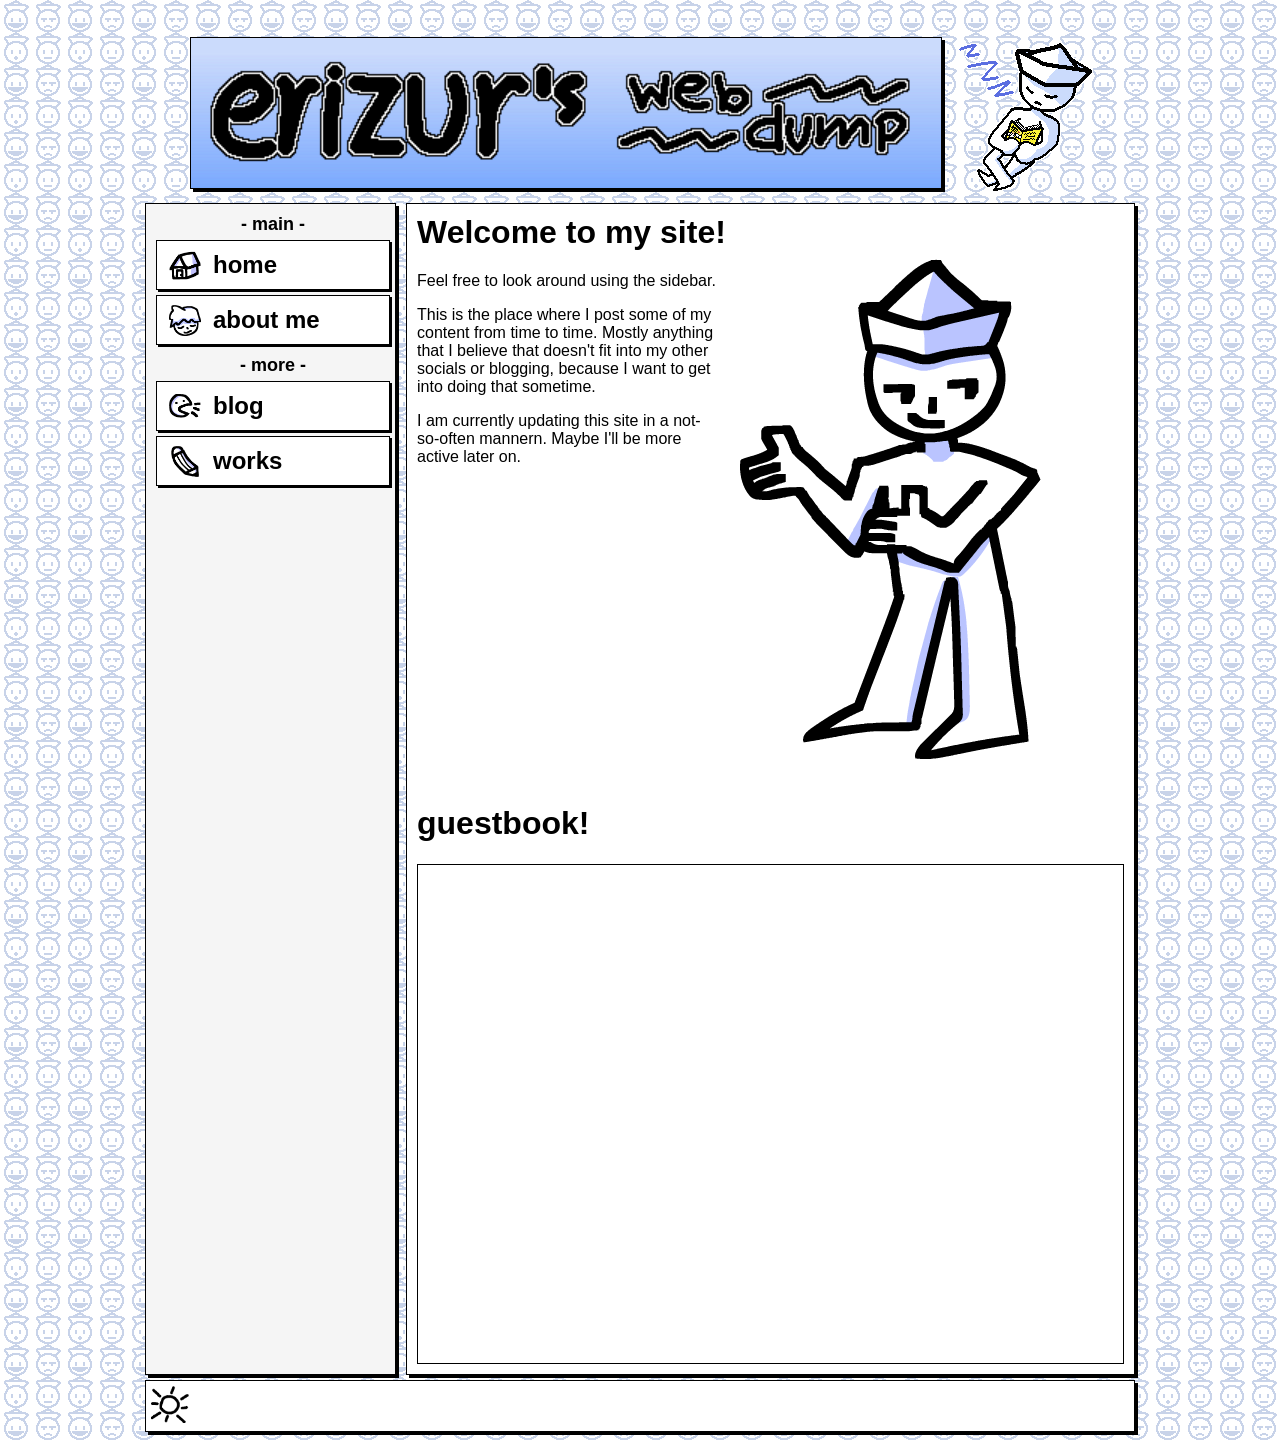
<file: index.html>
<!DOCTYPE html>
<html lang="en">
    <head>
        <meta charset="UTF-8"/>
        <meta name="viewport" content="width=device-width, initial-scale=1.0">
        <meta property="og:title" content="erizur's web dump">
        <meta property="og:description" content="get real!">
        <meta property="og:image" content="https://erizur.github.io/img/getreal.jpg">
        <meta property="og:image:type" content="image/jpg">
        <meta property="og:image:width" content="736">
        <meta property="og:image:height" content="308">
        <meta name="twitter:site" content="erizur's web dump">
        <meta name="twitter:title" content="get real!">
        <meta name="twitter:description" content="main page, ig">
        <meta name="twitter:card" content="summary_large_image">
        <meta name="twitter:image:src" content="https://erizur.github.io/img/getreal.jpg">
        <meta name="theme-color" content="#b8cfff">

        <title>am_erizur's web dump</title>
        <link rel="stylesheet" href="/css/default.css"/>
        <link rel="stylesheet" href="/css/iconic.css"/>
        <script src="/js/main.js"></script>
    </head>
    <body>
        <div id="page">
            <div id="topfront" class="resizable-panel">
                <img src="img/banner.png" id="front-banner" class="boxed">
                <img src="img/websitehead.gif" id="front-silly">
            </div>
            <div id="mainframe" class="resizable-panel">
                <div id="sidebar" class="boxed">
                    <ul id="sidebarlinks">
                        <b>- main -</b>
                        <li> <a href="index.html">home</a> </li>
                        <li> <a href="about.html">about me</a> </li>
                        <b>- more -</b>
                        <li> <a href="blog.html">blog</a> </li>
                        <li> <a href="works.html">works</a> </li>
                        
                    </ul>
                </div>
                <div id="maincontainer" class="boxed">
                    <h1>Welcome to my site!</h1>
                    <div id="site-bouts">
                        <img src="img/zydep_point.png" class="img-right">
                        <p>Feel free to look around using the sidebar.</p>
                        <p>This is the place where I post some of my content from time to time. Mostly anything that I believe that doesn't fit into my other socials or blogging, because I want to get into doing that sometime.</p>
                        <p>I am currently updating this site in a not-so-often mannern. Maybe I'll be more active later on.</p>
                    </div>
                    <div id="indx-misc">
                        <h1>guestbook!</h1>
                        <iframe id="guestbook" src="https://amerizur.atabook.org/" style="width: 100%; height: 500px;"></iframe>
                    </div>
                </div>
            </div>
            <div id="bottom" class="resizable-panel">
                <div id="bottomcontainer" class="boxed">
                    <div id="sunmoon" onclick="clickBrightChange()" style="width:38px; height:38px; cursor:pointer; margin: 5px;"></div>
                </div>
            </div>
        </div>
    </body>
</html>
</file>
<file: css/default.css>
html {
    font-family: Arial, Helvetica, sans-serif;
}

body {
    image-rendering: optimizeSpeed;
    background-image: url("../img/zyde_lighttile.png");
    background-repeat: repeat;
}

body[dark] {
    image-rendering: optimizeSpeed;
    background-image: url("../img/zyde_darktile.png");
    background-repeat: repeat;
}

#page {
    margin-top: 32px;
}

#headertitle {
    font-size: 42px;
    font-style: italic;
    font-weight: bold;
    user-select: none;
    margin-bottom: 5px;
    margin-top: auto;
}

#topfront {
    display: block;
    margin: 0 auto;
}

#front-banner {
    margin-left: 50px;
    height: 150px;
}

#mainframe {
    margin: 0 auto;
    display: flex;
    text-align: center;
    min-height: 50%;
}

#sidebar {
    text-align: left;
    padding: 5px;
    width: 25%;
    background-color: whitesmoke;

    overflow: hidden;
}

#maincontainer {
    text-align: left;
    vertical-align: middle;
    padding: 5px;
    width:75%;
}

#maincontainer > * {
    margin: 5px;
}

#maincontainer > p {
    padding-bottom: 5px;
}

#site-bouts {
    overflow: auto; 
    margin-bottom: 20px;
}

#indx-misc {
    min-height: 550px;
    display: flex;
    flex-direction: column;
}

#guestbook {
    border: 1px solid black;
    width: 100%;
    max-width: 100%;
    box-sizing: border-box;
}

#bottom {
    margin: auto;
}

#bottomcontainer {
    margin-top: 0;
    height: 50px;
}

.boxed {
    border: 1px solid black;
    box-shadow: black 3px 3px;
    margin: 5px;

    background-color: white;
}

.resizable-panel {
    width: 1000px;
}

@media screen and (max-width: 1000px) {
    .resizable-panel {
        width: 100%;
    }

    #front-banner {
        width: 70%;
        height: 70%;
        margin-left: 8%;
    }

    #front-silly {
        width: 15%;
        height: 15%;
    }
}

@media screen and (max-width: 600px) {
    .resizable-panel {
        width: 100%;
        margin-top: 0;
    }

    #mainframe {
        display: flex;
        flex-direction: column;
    }

    #sidebar, #maincontainer {
        width: 100%;
        box-sizing: border-box;
    }

    #topfront {
        display: flex;
        flex-direction: column;
        align-items: center;
        width: 100%;
    }

    #front-silly {
        order: -1;
        width: 40%;
        height: auto;
        margin-bottom: -20px;
        z-index: 10;
        position: relative;
    }

    #front-banner {
        margin-left: 0;
        width: 95%;
        height: auto;
        object-fit: contain;
    }

    .boxed {
        margin: 0 0 10px 0;
        width: 100%;
    }

    .img-right {
        float: none;
        display: block;
        margin: 10px auto;
        max-width: 100%;
    }
}

.img-right {
    float: right;
    margin-bottom: 5px;
    width: auto;
    height: auto;
}

#sunmoon {
    background-image: url("../img/sun.png");
    background-size: contain;
    background-repeat: no-repeat;
    border: none;
}

/* DARK MODE */ 

body[dark] #sidebar {
    background-color: rgb(28, 28, 28);
}

body[dark] .boxed {
    background-color: rgb(38, 38, 38);
}

body[dark] #maincontainer > * {
    color: white;
}

body[dark] #front-banner {
    content: url("../img/banner_dark.png");
}

body[dark] #sunmoon {
    background-image: url("../img/moon.png");
}

body[dark] #guestbook {
    filter: brightness(0.5) grayscale(0.5);
}
</file>
<file: css/iconic.css>
#sidebarlinks {
    margin: 0;
    padding-left: 5px;
    list-style-type: none;
}

#sidebarlinks > li {
    font-weight: bold;
    display: flex;
    align-items: center;
    margin-bottom: 5px;
}

#sidebarlinks > li a {
    display: flex;
    align-items: center;
    flex-grow: 1;
    
    font-size: x-large;
    text-decoration: none;
    color: black;
    
    background-color: white;
    border: 1px solid black;
    box-shadow: 2px 2px 0px black;
    padding: 8px 12px;
}

#sidebarlinks > li a:hover {
    background-color: #e0e0e0;
    transform: translate(-1px, -1px);
    box-shadow: 4px 4px 0px black;
}
º
#sidebarlinks > li a:active {
    transform: translate(1px, 1px);
    box-shadow: 1px 1px 0px black;
}

#sidebarlinks > b {
    display: block;
    text-align: center;
    padding: 5px 0px;
    font-size: large;
}

#sidebarlinks > li a::before {
    content: "";
    display: inline-block;
    width: 32px;
    height: 32px;
    margin-right: 12px;
    background-size: contain;
    background-repeat: no-repeat;
    background-position: center;
    flex-shrink: 0;
}

#sidebarlinks > li a[href="index.html"]::before { background-image: url('../img/home.png'); }
#sidebarlinks > li a[href*="about.html"]::before { background-image: url('../img/me.png'); }
#sidebarlinks > li a[href="blog.html"]::before { background-image: url('../img/blog.png'); }
#sidebarlinks > li a[href*="works.html"]::before { background-image: url('../img/art.png'); }

body[dark] #sidebarlinks > b  {
    color: white;
}

body[dark] #sidebarlinks > li a {
    background-color: rgb(38, 38, 38);
    color: white;
}

body[dark] #sidebarlinks > li a:hover {
    background-color: rgb(60, 60, 60);
}
</file>
